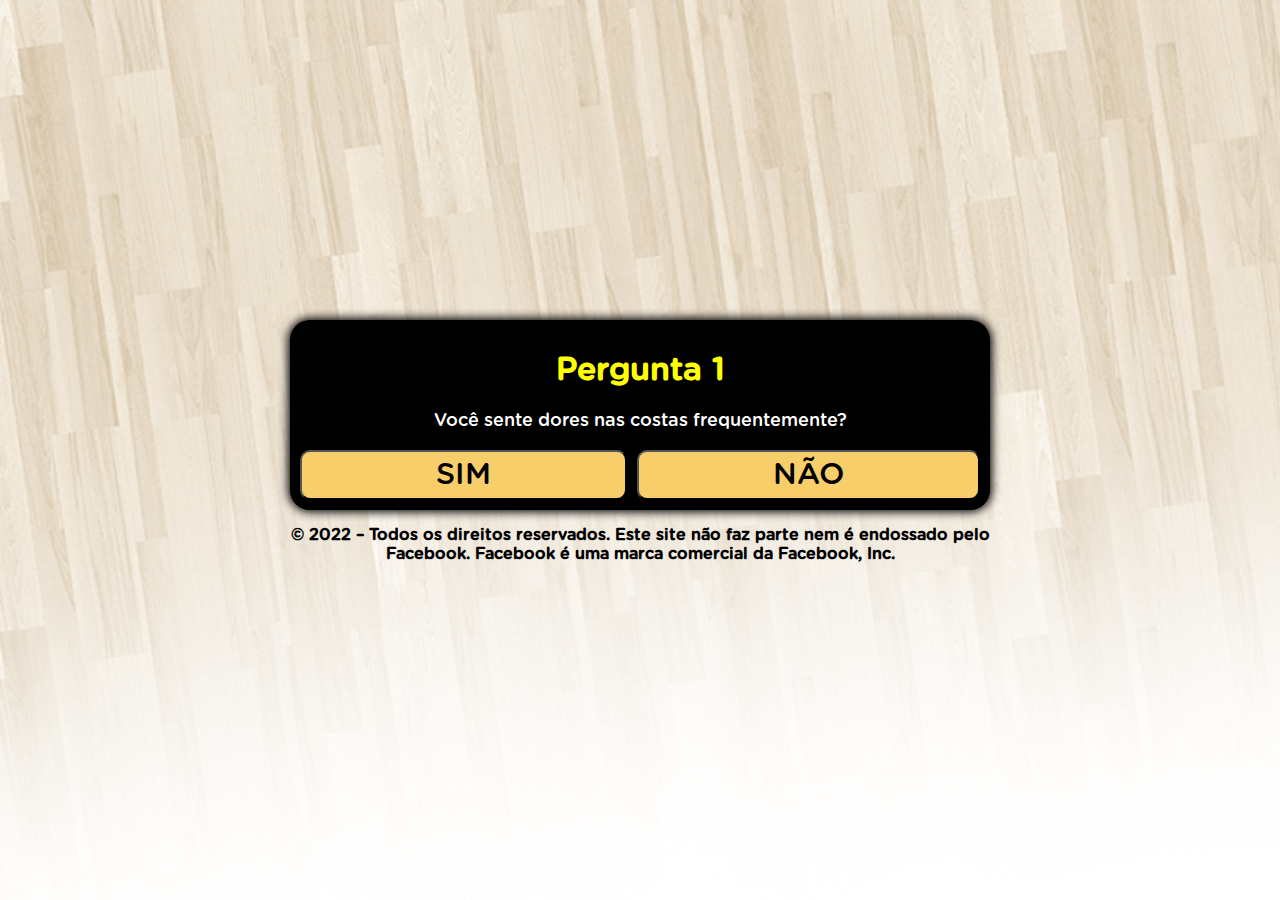
<file: pre/index.html>
<!DOCTYPE html>
<html lang="pt-br">
<title>Dor nas Costas - Help Coluna 14</title>

<script>
    var urlBackRedirect = 'https://helpcoluna.com/'; // lembre-se de usar a url sem espaços
    // não altere nada abaixo dessa linha
    urlBackRedirect = urlBackRedirect = urlBackRedirect.trim() +
            (urlBackRedirect.indexOf("?") > 0 ? '&' : '?') +
            document.location.search.replace('?', '').toString();
    history.pushState({}, "", location.href);
    history.pushState({}, "", location.href);
    window.onpopstate = function () {
        setTimeout(function () {
            location.href = urlBackRedirect;
        }, 1);
    };
</script>

<head>

<meta charset="utf-8">
<meta name="viewport" content="width=device-width, initial-scale=1, shrink-to-fit=no">
<link rel="shortcut icon" href="favicon.jpg">
<style>
    header {
      background:"headerbg2.png";
      background-repeat: no-repeat;
    }
    @font-face {
      font-family: Gotham Rounded;
      src: url("font.otf") format("opentype");
    }
    *, *::before, *::after {
      box-sizing: border-box;
      font-family: Gotham Rounded;
    }
    body {
      padding: 0;
      margin: 0;
      display: flex;
      flex-direction: column;
      justify-content: center;
      align-items: center;
      width: 100vw;
      height: 100vh;
      background: url("fundo.png");
      background-size: cover;
      background-repeat: no-repeat;
    }
    .container {
      width: 700px;
      max-width: 90%;
    }
    .black {
      background-color: black;
      padding: 10px;
      text-align: center;
      border-radius: 20px;
      box-shadow: 0 0 10px 2px black;
    }
    .answer {
      display: grid;
      grid-template-columns: repeat(2, auto);
      gap: 10px;
    }
    @media (max-width: 991px) {
      .answer {
        display: grid;
        grid-template-columns: repeat(1, auto);
        gap: 10px;
      }
    }
    .btn {
      border-radius: 10px;
      padding: 5px 10px;
      font-size: 30px;
      background-color: #f7ce6a;
      outline: none;
      text-decoration: none;
      color: black;
    }
    .black h1 {
      color: yellow;
    }
    .black p {
      font-size: 18px;
      color: white;
    }
    .hide {
      display: none;
    }
  </style>
</head>
<body>

<div class="container">
<div class="black">
<div id="primeira">
<div class="question">
<h1>Pergunta 1</h1>
<p>Você sente dores nas costas frequentemente?</p>
</div>
<div class="answer">
<button class="btn" onclick="segunda()">SIM</button>
<button class="btn" onclick="segunda()">NÃO</button>
</div>
</div>
<div id="segunda" class="hide">
<div class="question">
<h1>Pergunta 2</h1>
<p>A apresentação a seguir é protegida por direitos autorais e tem um limite para 2 pessoas verem ao mesmo tempo. Você concorda em prestar atenção até o fim?</p>
</div>
<div class="answer">
<button class="btn" onclick="redirect()">SIM</button>
<button class="btn" onclick="redirect()">NÃO</button>
</div>
</div>
<div id="terceira" class="hide">
<div class="question">
<h1>Pergunta 3</h1>
<p>O conteúdo do vídeo a seguir é protegido por direitos autorais e tem um limite para pouquíssimas pessoas verem ao mesmo tempo. Você concorda em ver até o fim?</p>
</div>
<div class="answer">
<button class="btn" onclick="redirect()">SIM</button>
<button class="btn" onclick="redirect()">NÃO</button>
</div>
</div>
</div>
<p style="text-align: center; font-weight: bold;">© 2022 – Todos os direitos reservados. Este site não faz parte nem é endossado pelo Facebook. Facebook é uma marca comercial da Facebook, Inc.</p>
</div>
<script>
    function segunda() {
      document.getElementById("primeira").classList.add("hide")
      document.getElementById("segunda").classList.remove("hide")
    }
    function terceira() {
      document.getElementById("segunda").classList.add("hide")
      document.getElementById("terceira").classList.remove("hide")
    }
    function redirect() {
      location.href = "https://helpcoluna.com/"
    }
  </script>
</body>
</html>
</file>
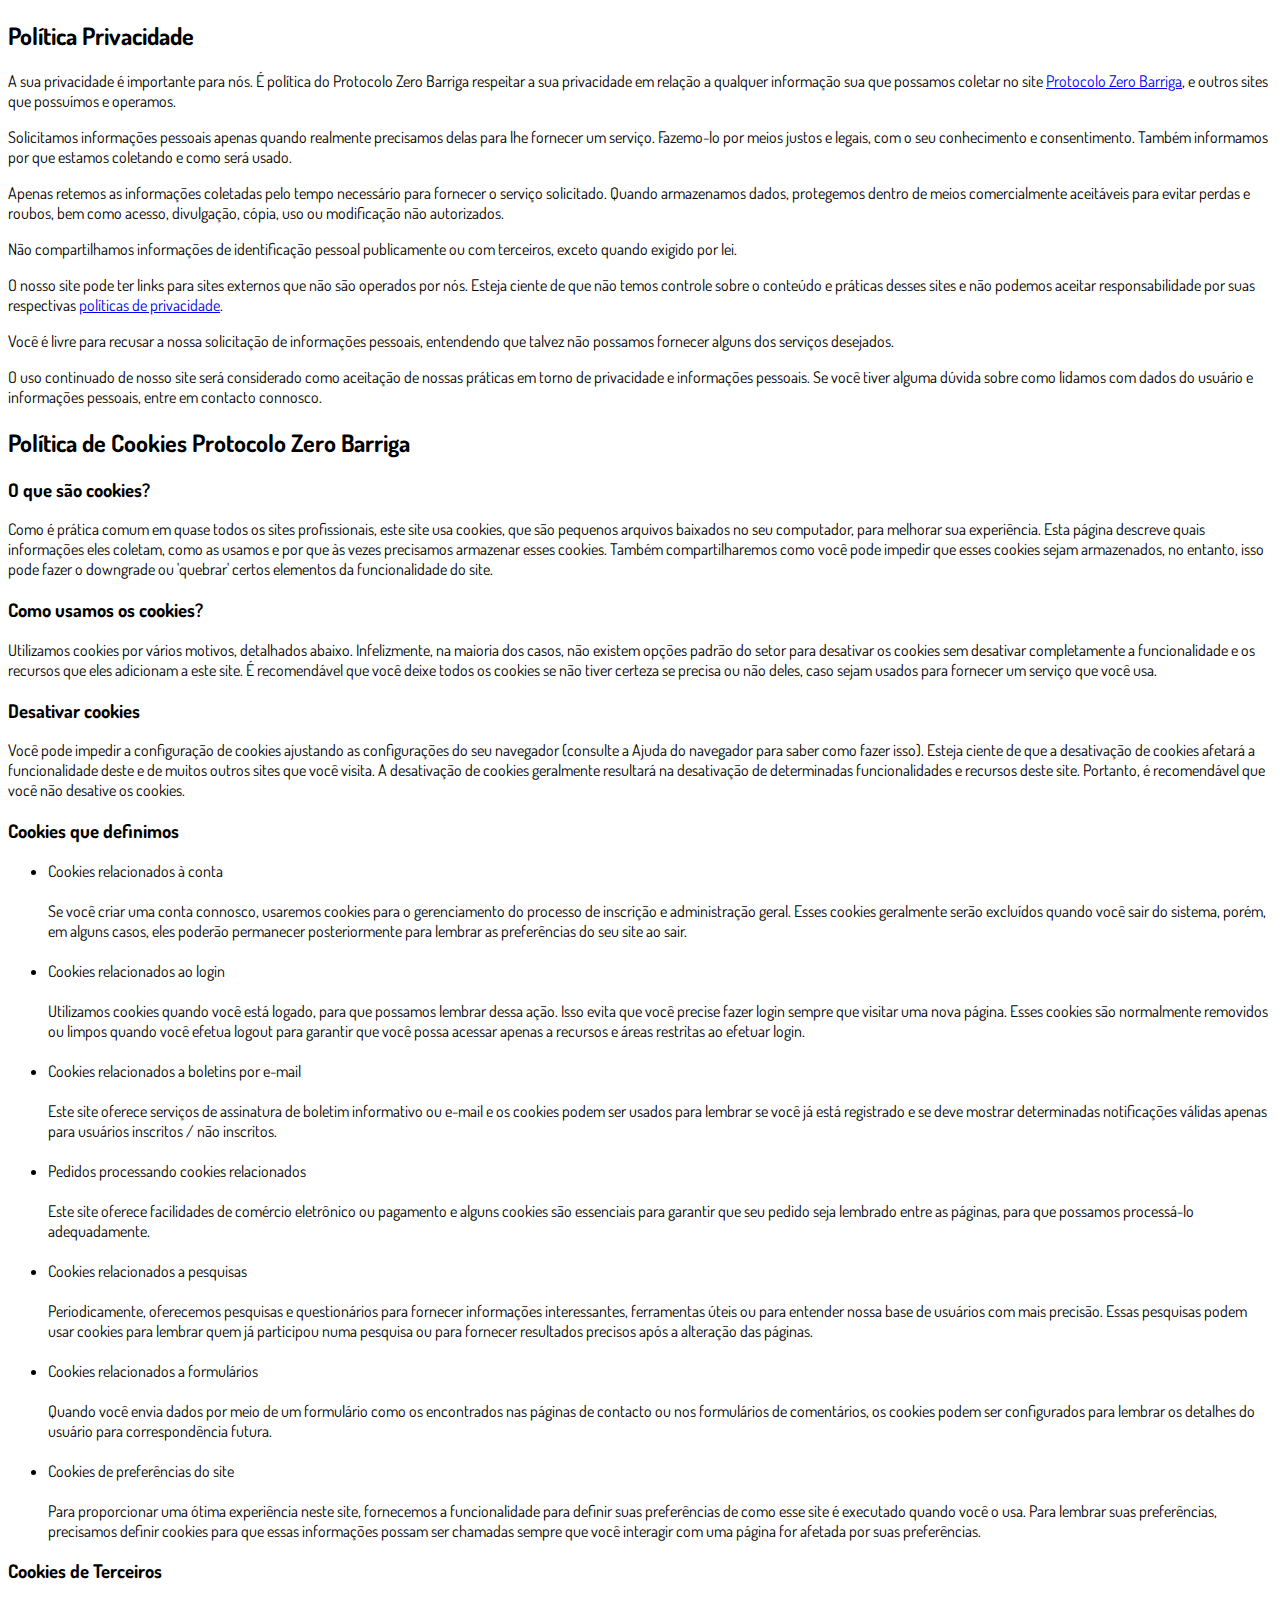
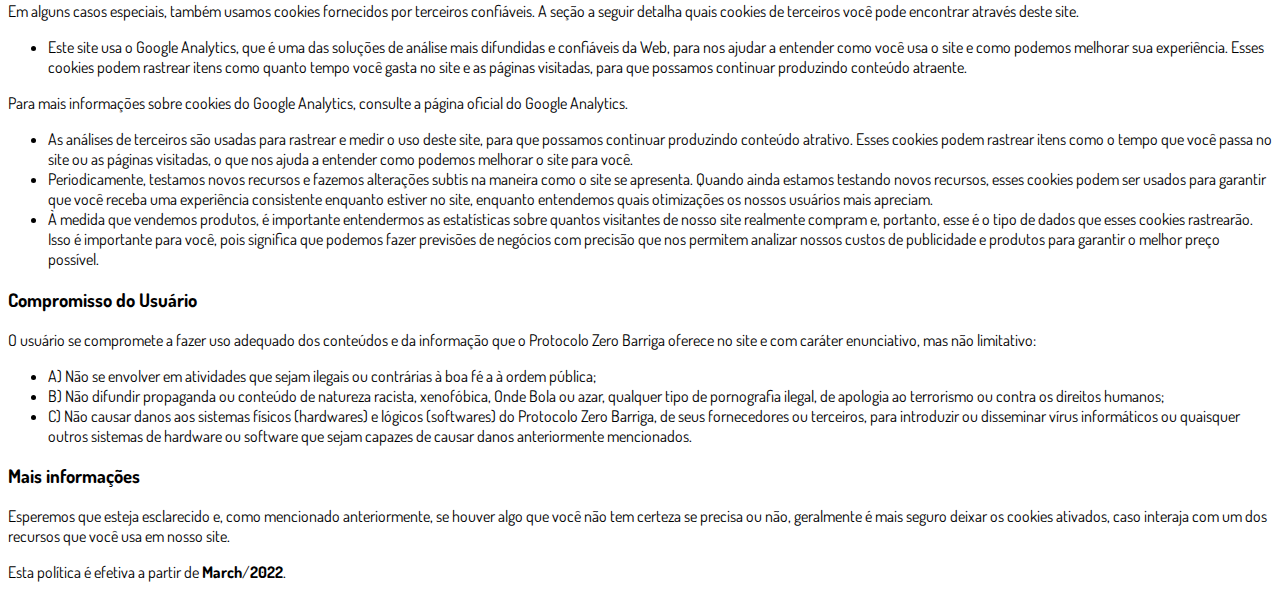
<file: privacidade.html>
<!DOCTYPE html>
<html lang="pt-br">
  <head>
    <meta charset="utf-8">
    <meta name="viewport" content="width=device-width, initial-scale=1, shrink-to-fit=no">

    <link rel="stylesheet" href="https://stackpath.bootstrapcdn.com/bootstrap/4.1.3/css/bootstrap.min.css" integrity="sha384-MCw98/SFnGE8fJT3GXwEOngsV7Zt27NXFoaoApmYm81iuXoPkFOJwJ8ERdknLPMO" crossorigin="anonymous">

    <link rel="preconnect" href="https://fonts.googleapis.com">
    <link rel="preconnect" href="https://fonts.gstatic.com" crossorigin>
    <link href="https://fonts.googleapis.com/css2?family=Dosis:wght@200;300;400;500;600;700;800&display=swap" rel="stylesheet">
    
    <!-- Ícone da Página -->
    <link rel="shortcut icon" type="image/jpg" href="./assets/img/favicon.png">

    <!-- Título da Página -->
    <title>Política de Privacidade | Protocolo Zero Barriga</title>
    
    <style type="text/css">
      body {
        font-family: 'Dosis', sans-serif;
      }
    </style>

  </head>
  <body>
    
    <div class="container py-5">
      <div class="row justify-content-center">
        <div class="col-lg-8">
          <h2>Política Privacidade</h2>                    <p>A sua privacidade é importante para nós. É política do Protocolo Zero Barriga respeitar a sua privacidade em relação a qualquer informação sua que possamos coletar no site <a href="#">Protocolo Zero Barriga</a>, e outros sites que possuímos e operamos.</p>                    <p>Solicitamos informações pessoais apenas quando realmente precisamos delas para lhe fornecer um serviço. Fazemo-lo por meios justos e legais, com o seu conhecimento e consentimento. Também informamos por que estamos coletando e como será usado.                    </p>                    <p>Apenas retemos as informações coletadas pelo tempo necessário para fornecer o serviço solicitado. Quando armazenamos dados, protegemos dentro de meios comercialmente aceitáveis ​​para evitar perdas e roubos, bem como acesso, divulgação, cópia, uso ou                        modificação não autorizados.</p>                    <p>Não compartilhamos informações de identificação pessoal publicamente ou com terceiros, exceto quando exigido por lei.</p>                    <p>O nosso site pode ter links para sites externos que não são operados por nós. Esteja ciente de que não temos controle sobre o conteúdo e práticas desses sites e não podemos aceitar responsabilidade por suas respectivas <a href='https://politicaprivacidade.com' target='_BLANK'>políticas de privacidade</a>.                    </p>                    <p>Você é livre para recusar a nossa solicitação de informações pessoais, entendendo que talvez não possamos fornecer alguns dos serviços desejados.</p>                    <p>O uso continuado de nosso site será considerado como aceitação de nossas práticas em torno de privacidade e informações pessoais. Se você tiver alguma dúvida sobre como lidamos com dados do usuário e informações pessoais, entre em contacto connosco.</p>                    <h2>Política de Cookies Protocolo Zero Barriga</h2>                    <h3>O que são cookies?</h3>                    <p>Como é prática comum em quase todos os sites profissionais, este site usa cookies, que são pequenos arquivos baixados no seu computador, para melhorar sua experiência. Esta página descreve quais informações eles coletam, como as usamos e por que às vezes                        precisamos armazenar esses cookies. Também compartilharemos como você pode impedir que esses cookies sejam armazenados, no entanto, isso pode fazer o downgrade ou 'quebrar' certos elementos da funcionalidade do site.</p>                    <h3>Como usamos os cookies?</h3>                    <p>Utilizamos cookies por vários motivos, detalhados abaixo. Infelizmente, na maioria dos casos, não existem opções padrão do setor para desativar os cookies sem desativar completamente a funcionalidade e os recursos que eles adicionam a este site. É recomendável                        que você deixe todos os cookies se não tiver certeza se precisa ou não deles, caso sejam usados ​​para fornecer um serviço que você usa.</p>                    <h3>Desativar cookies</h3>                    <p>Você pode impedir a configuração de cookies ajustando as configurações do seu navegador (consulte a Ajuda do navegador para saber como fazer isso). Esteja ciente de que a desativação de cookies afetará a funcionalidade deste e de muitos outros sites que                        você visita. A desativação de cookies geralmente resultará na desativação de determinadas funcionalidades e recursos deste site. Portanto, é recomendável que você não desative os cookies.</p>                    <h3>Cookies que definimos</h3>                    <ul>                        <li>                            Cookies relacionados à conta<br><br> Se você criar uma conta connosco, usaremos cookies para o gerenciamento do processo de inscrição e administração geral. Esses cookies geralmente serão excluídos quando você sair do sistema, porém, em alguns                            casos, eles poderão permanecer posteriormente para lembrar as preferências do seu site ao sair.<br><br>                        </li>                        <li>                            Cookies relacionados ao login<br><br> Utilizamos cookies quando você está logado, para que possamos lembrar dessa ação. Isso evita que você precise fazer login sempre que visitar uma nova página. Esses cookies são normalmente removidos ou limpos                            quando você efetua logout para garantir que você possa acessar apenas a recursos e áreas restritas ao efetuar login.<br><br>                        </li>                        <li>                            Cookies relacionados a boletins por e-mail<br><br> Este site oferece serviços de assinatura de boletim informativo ou e-mail e os cookies podem ser usados ​​para lembrar se você já está registrado e se deve mostrar determinadas notificações                            válidas apenas para usuários inscritos / não inscritos.<br><br>                        </li>                        <li>                            Pedidos processando cookies relacionados<br><br> Este site oferece facilidades de comércio eletrônico ou pagamento e alguns cookies são essenciais para garantir que seu pedido seja lembrado entre as páginas, para que possamos processá-lo adequadamente.<br><br>                        </li>                        <li>                            Cookies relacionados a pesquisas<br><br> Periodicamente, oferecemos pesquisas e questionários para fornecer informações interessantes, ferramentas úteis ou para entender nossa base de usuários com mais precisão. Essas pesquisas podem usar cookies                            para lembrar quem já participou numa pesquisa ou para fornecer resultados precisos após a alteração das páginas.<br><br>                        </li>                        <li>                            Cookies relacionados a formulários<br><br> Quando você envia dados por meio de um formulário como os encontrados nas páginas de contacto ou nos formulários de comentários, os cookies podem ser configurados para lembrar os detalhes do usuário                            para correspondência futura.<br><br>                        </li>                        <li>                            Cookies de preferências do site<br><br> Para proporcionar uma ótima experiência neste site, fornecemos a funcionalidade para definir suas preferências de como esse site é executado quando você o usa. Para lembrar suas preferências, precisamos                            definir cookies para que essas informações possam ser chamadas sempre que você interagir com uma página for afetada por suas preferências.<br>                        </li>                    </ul>                    <h3>Cookies de Terceiros</h3>                    <p>Em alguns casos especiais, também usamos cookies fornecidos por terceiros confiáveis. A seção a seguir detalha quais cookies de terceiros você pode encontrar através deste site.</p>                    <ul>                        <li>                            Este site usa o Google Analytics, que é uma das soluções de análise mais difundidas e confiáveis ​​da Web, para nos ajudar a entender como você usa o site e como podemos melhorar sua experiência. Esses cookies podem rastrear itens como quanto tempo                            você gasta no site e as páginas visitadas, para que possamos continuar produzindo conteúdo atraente.                        </li>                    </ul>                    <p>Para mais informações sobre cookies do Google Analytics, consulte a página oficial do Google Analytics.</p>                    <ul>                        <li>                            As análises de terceiros são usadas para rastrear e medir o uso deste site, para que possamos continuar produzindo conteúdo atrativo. Esses cookies podem rastrear itens como o tempo que você passa no site ou as páginas visitadas, o que nos ajuda a entender                            como podemos melhorar o site para você.</li>                        <li>                            Periodicamente, testamos novos recursos e fazemos alterações subtis na maneira como o site se apresenta. Quando ainda estamos testando novos recursos, esses cookies podem ser usados ​​para garantir que você receba uma experiência consistente enquanto                            estiver no site, enquanto entendemos quais otimizações os nossos usuários mais apreciam.</li>                        <li>                            À medida que vendemos produtos, é importante entendermos as estatísticas sobre quantos visitantes de nosso site realmente compram e, portanto, esse é o tipo de dados que esses cookies rastrearão. Isso é importante para você, pois significa que podemos                            fazer previsões de negócios com precisão que nos permitem analizar nossos custos de publicidade e produtos para garantir o melhor preço possível.</li>                                            </ul>                    <h3>Compromisso do Usuário</h3>                                <p>O usuário se compromete a fazer uso adequado dos conteúdos e da informação que o Protocolo Zero Barriga oferece no site e com caráter enunciativo, mas não limitativo:</p>                                        <ul>                        <li>A) Não se envolver em atividades que sejam ilegais ou contrárias à boa fé a à ordem pública;</li>                        <li>B) Não difundir propaganda ou conteúdo de natureza racista, xenofóbica, <a style='color: inherit !important; text-decoration:none !important;' href='https://ondeapostar.pt/onde-da-a-bola/'>Onde Bola</a> ou azar, qualquer tipo de pornografia ilegal, de apologia ao terrorismo ou contra os direitos humanos;</li>                        <li>C) Não causar danos aos sistemas físicos (hardwares) e lógicos (softwares) do Protocolo Zero Barriga, de seus fornecedores ou terceiros, para introduzir ou disseminar vírus informáticos ou quaisquer outros sistemas de hardware ou software que sejam capazes de causar danos anteriormente mencionados.</li>                    </ul>                                        <h3>Mais informações</h3>                    <p>Esperemos que esteja esclarecido e, como mencionado anteriormente, se houver algo que você não tem certeza se precisa ou não, geralmente é mais seguro deixar os cookies ativados, caso interaja com um dos recursos que você usa em nosso site.</p>                    <p>Esta política é efetiva a partir de <strong>March</strong>/<strong>2022</strong>.</p>
        </div>
      </div>
    </div>

    <script src="https://code.jquery.com/jquery-3.3.1.slim.min.js" integrity="sha384-q8i/X+965DzO0rT7abK41JStQIAqVgRVzpbzo5smXKp4YfRvH+8abtTE1Pi6jizo" crossorigin="anonymous"></script>
    <script src="https://cdnjs.cloudflare.com/ajax/libs/popper.js/1.14.3/umd/popper.min.js" integrity="sha384-ZMP7rVo3mIykV+2+9J3UJ46jBk0WLaUAdn689aCwoqbBJiSnjAK/l8WvCWPIPm49" crossorigin="anonymous"></script>
    <script src="https://stackpath.bootstrapcdn.com/bootstrap/4.1.3/js/bootstrap.min.js" integrity="sha384-ChfqqxuZUCnJSK3+MXmPNIyE6ZbWh2IMqE241rYiqJxyMiZ6OW/JmZQ5stwEULTy" crossorigin="anonymous"></script>
  </body>
</html>
</file>
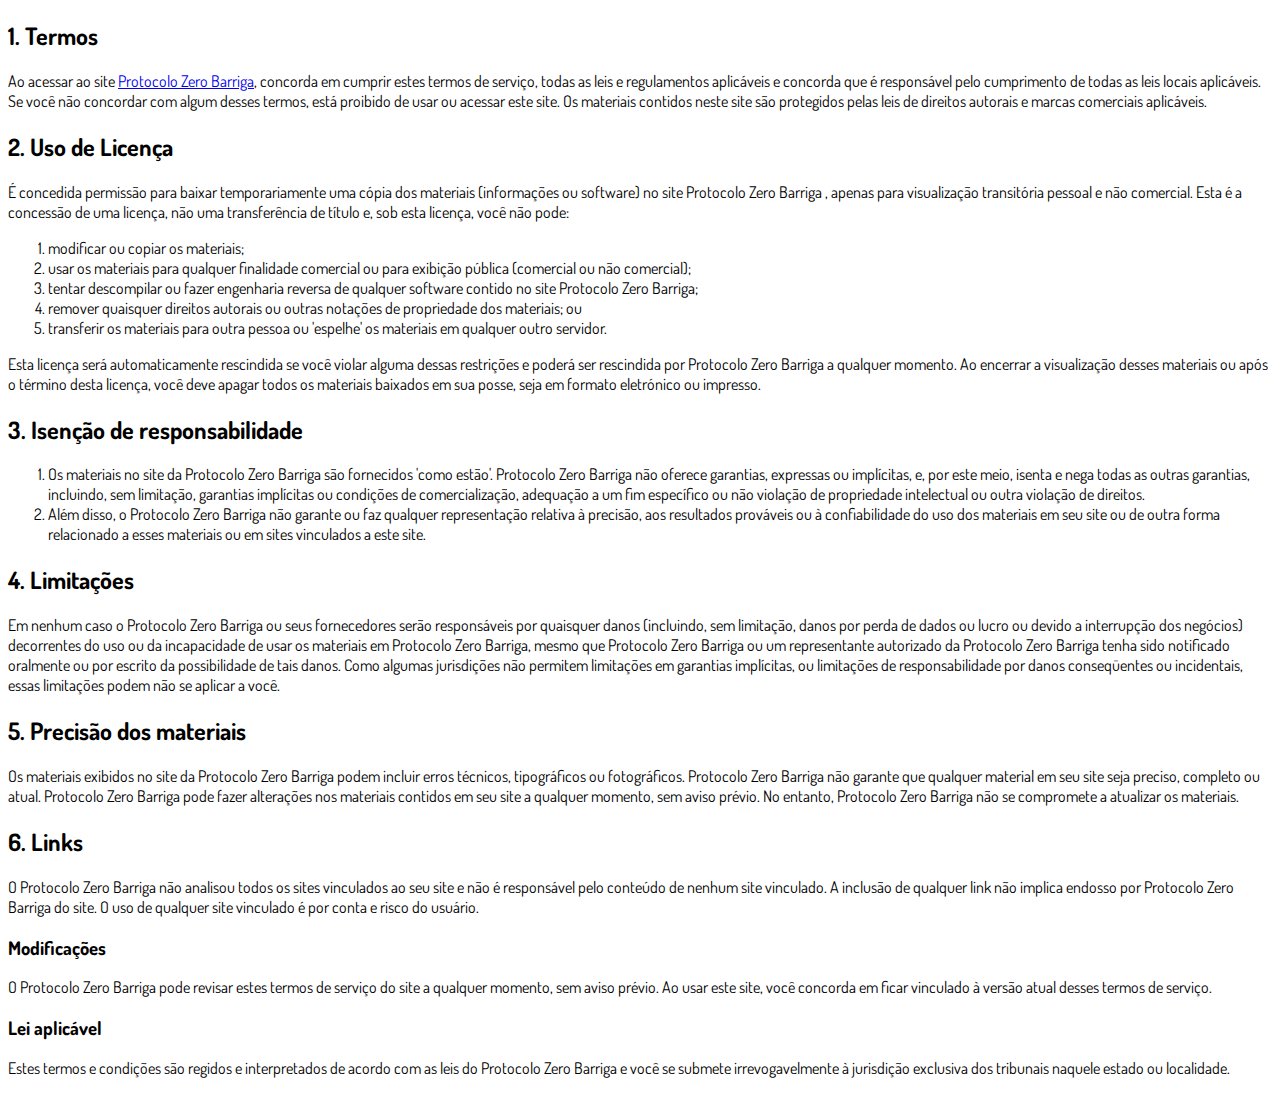
<file: termos.html>
<!DOCTYPE html>
<html lang="pt-br">
  <head>
    <meta charset="utf-8">
    <meta name="viewport" content="width=device-width, initial-scale=1, shrink-to-fit=no">

    <link rel="stylesheet" href="https://stackpath.bootstrapcdn.com/bootstrap/4.1.3/css/bootstrap.min.css" integrity="sha384-MCw98/SFnGE8fJT3GXwEOngsV7Zt27NXFoaoApmYm81iuXoPkFOJwJ8ERdknLPMO" crossorigin="anonymous">

    <link rel="preconnect" href="https://fonts.googleapis.com">
    <link rel="preconnect" href="https://fonts.gstatic.com" crossorigin>
    <link href="https://fonts.googleapis.com/css2?family=Dosis:wght@200;300;400;500;600;700;800&display=swap" rel="stylesheet">
    
    <!-- Ícone da Página -->
    <link rel="shortcut icon" type="image/jpg" href="./assets/img/favicon.png">

    <!-- Título da Página -->
    <title>Termos de Uso | Protocolo Zero Barriga</title>
    
    <style type="text/css">
      body {
        font-family: 'Dosis', sans-serif;
      }
    </style>

  </head>
  <body>
    
    <div class="container py-5">
      <div class="row justify-content-center">
        <div class="col-lg-8">
          <h2>1. Termos</h2>            <p>Ao acessar ao site <a href='#'>Protocolo Zero Barriga</a>, concorda em cumprir estes termos de serviço, todas as leis e regulamentos aplicáveis ​​e concorda que é responsável pelo cumprimento de todas as leis locais aplicáveis. Se você não concordar com algum                desses termos, está proibido de usar ou acessar este site. Os materiais contidos neste site são protegidos pelas leis de direitos autorais e marcas comerciais aplicáveis.</p>            <h2>2. Uso de Licença</h2>            <p>É concedida permissão para baixar temporariamente uma cópia dos materiais (informações ou software) no site Protocolo Zero Barriga , apenas para visualização transitória pessoal e não comercial. Esta é a concessão de uma licença, não uma transferência de título e,                sob esta licença, você não pode: </p>            <ol>            <li>modificar ou copiar os materiais;  </li>            <li>usar os materiais para qualquer finalidade comercial ou para exibição pública (comercial ou não comercial);  </li>            <li>tentar descompilar ou fazer engenharia reversa de qualquer software contido no site Protocolo Zero Barriga;  </li>            <li>remover quaisquer direitos autorais ou outras notações de propriedade dos materiais; ou  </li>            <li>transferir os materiais para outra pessoa ou 'espelhe' os materiais em qualquer outro servidor.</li>            </ol>            <p>Esta licença será automaticamente rescindida se você violar alguma dessas restrições e poderá ser rescindida por Protocolo Zero Barriga a qualquer momento. Ao encerrar a visualização desses materiais ou após o término desta licença, você deve apagar todos os materiais                baixados em sua posse, seja em formato eletrónico ou impresso.</p>            <h2>3. Isenção de responsabilidade</h2>            <ol>            <li>Os materiais no site da Protocolo Zero Barriga são fornecidos 'como estão'. Protocolo Zero Barriga não oferece garantias, expressas ou implícitas, e, por este meio, isenta e nega todas as outras garantias, incluindo, sem limitação, garantias implícitas ou condições de comercialização,            adequação a um fim específico ou não violação de propriedade intelectual ou outra violação de direitos. </li>            <li>Além disso, o Protocolo Zero Barriga não garante ou faz qualquer representação relativa à precisão, aos resultados prováveis ​​ou à confiabilidade do uso dos            materiais em seu site ou de outra forma relacionado a esses materiais ou em sites vinculados a este site.</li>            </ol>            <h2>4. Limitações</h2>            <p>Em nenhum caso o Protocolo Zero Barriga ou seus fornecedores serão responsáveis ​​por quaisquer danos (incluindo, sem limitação, danos por perda de dados ou lucro ou devido a interrupção dos negócios) decorrentes do uso ou da incapacidade de usar os materiais em Protocolo Zero Barriga,                mesmo que Protocolo Zero Barriga ou um representante autorizado da Protocolo Zero Barriga tenha sido notificado oralmente ou por escrito da possibilidade de tais danos. Como algumas jurisdições não permitem limitações em garantias implícitas, ou limitações de responsabilidade                por danos conseqüentes ou incidentais, essas limitações podem não se aplicar a você.</p>            <h2>5. Precisão dos materiais</h2>            <p>Os materiais exibidos no site da Protocolo Zero Barriga podem incluir erros técnicos, tipográficos ou fotográficos. Protocolo Zero Barriga não garante que qualquer material em seu site seja preciso, completo ou atual. Protocolo Zero Barriga pode fazer alterações nos materiais contidos em seu                site a qualquer momento, sem aviso prévio. No entanto, Protocolo Zero Barriga não se compromete a atualizar os materiais.</p>            <h2>6. Links</h2>            <p>O Protocolo Zero Barriga não analisou todos os sites vinculados ao seu site e não é responsável pelo conteúdo de nenhum site vinculado. A inclusão de qualquer link não implica endosso por Protocolo Zero Barriga do site. O uso de qualquer site vinculado é por conta e risco do usuário.</p>            </p>            <h3>Modificações</h3>            <p>O Protocolo Zero Barriga pode revisar estes termos de serviço do site a qualquer momento, sem aviso prévio. Ao usar este site, você concorda em ficar vinculado à versão atual desses termos de serviço.</p>            <h3>Lei aplicável</h3>            <p>Estes termos e condições são regidos e interpretados de acordo com as leis do Protocolo Zero Barriga e você se submete irrevogavelmente à jurisdição exclusiva dos tribunais naquele estado ou localidade.</p>
        </div>
      </div>
    </div>

    <script src="https://code.jquery.com/jquery-3.3.1.slim.min.js" integrity="sha384-q8i/X+965DzO0rT7abK41JStQIAqVgRVzpbzo5smXKp4YfRvH+8abtTE1Pi6jizo" crossorigin="anonymous"></script>
    <script src="https://cdnjs.cloudflare.com/ajax/libs/popper.js/1.14.3/umd/popper.min.js" integrity="sha384-ZMP7rVo3mIykV+2+9J3UJ46jBk0WLaUAdn689aCwoqbBJiSnjAK/l8WvCWPIPm49" crossorigin="anonymous"></script>
    <script src="https://stackpath.bootstrapcdn.com/bootstrap/4.1.3/js/bootstrap.min.js" integrity="sha384-ChfqqxuZUCnJSK3+MXmPNIyE6ZbWh2IMqE241rYiqJxyMiZ6OW/JmZQ5stwEULTy" crossorigin="anonymous"></script>
  </body>
</html>
</file>
